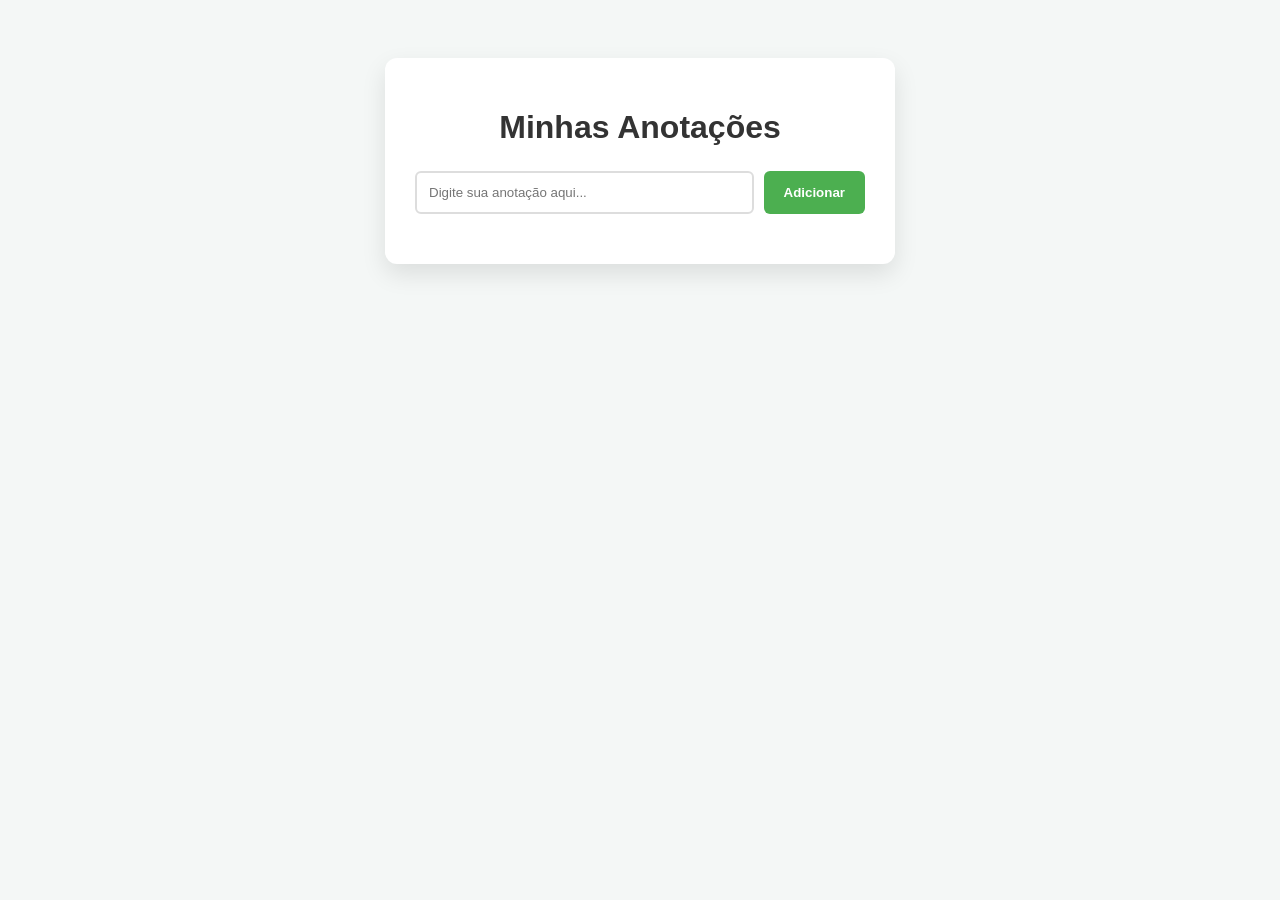
<file: formadora_3_notas/index.html>
<!DOCTYPE html>
<html lang="pt-br">
<head>
    <meta charset="UTF-8">
    <meta name="viewport" content="width=device-width, initial-scale=1.0">
    <title>Anotações</title>

    <link rel="stylesheet" href="style.css">
    
</head>

<body>

    <main>

        <h1>Minhas Anotações</h1>
        
        <div class="bloco-entrada">
            
            <!-- Campo onde o usuário digita a nota -->
            <input type="text" id="campo-nota" placeholder="Digite sua anotação aqui...">
            
            <!-- Botão que chama a função de adicionar -->
            <button id="btn-adicionar" onclick="adicionarNota()">Adicionar</button>

        </div>

        <!-- Aqui é onde as notas vão aparecer-->
        <div id="lista-anotacoes">

            <!-- As notas entram aqui via JavaScript -->

        </div>

    </main>

    <script src="script.js"></script>
</body>
</html>
</file>
<file: formadora_3_notas/style.css>
body {
    font-family: 'Segoe UI', Tahoma, Geneva, Verdana, sans-serif;
    background-color: #f4f7f6;
    display: flex;
    justify-content: center;
    padding-top: 50px;
}

main{
    width: 100%;
    max-width: 450px;
    padding: 30px;
    background: white;
    border-radius: 12px;
    box-shadow: 0 10px 25px rgba(0,0,0,0.1);
}

h1 {
    text-align: center;
    color: #333;
    margin-bottom: 25px;
}

/* Estilo da parte de digitar */
.bloco-entrada {
    display: flex;
    gap: 10px;
    margin-bottom: 20px;
}

#campo-nota {
    flex: 1;
    padding: 12px;
    border: 2px solid #ddd;
    border-radius: 6px;
    outline: none;
    transition: border-color 0.3s;
}

#campo-nota:focus {
    border-color: #4CAF50;
}

/* Estilo do botão de adicionar */
#btn-adicionar {
    padding: 12px 20px;
    background-color: #4CAF50;
    color: white;
    border: none;
    border-radius: 6px;
    cursor: pointer;
    font-weight: bold;
    transition: background 0.3s;
}

#btn-adicionar:hover {
    background-color: #45a049;
}

/* Estilo de cada nota que aparece na lista */
.item-nota {
    background: #fff;
    border: 1px solid #eee;
    padding: 15px;
    margin-bottom: 10px;
    border-radius: 8px;
    display: flex;
    justify-content: space-between;
    align-items: center;
    animation: fadeIn 0.3s ease;
}

/* Estilo dos botões de remover */
.btn-remover {
    background-color: #ff4d4d;
    color: white;
    border: none;
    padding: 6px 12px;
    border-radius: 4px;
    cursor: pointer;
    font-size: 12px;
}

.btn-remover:hover {
    background-color: #cc0000;
}
</file>
